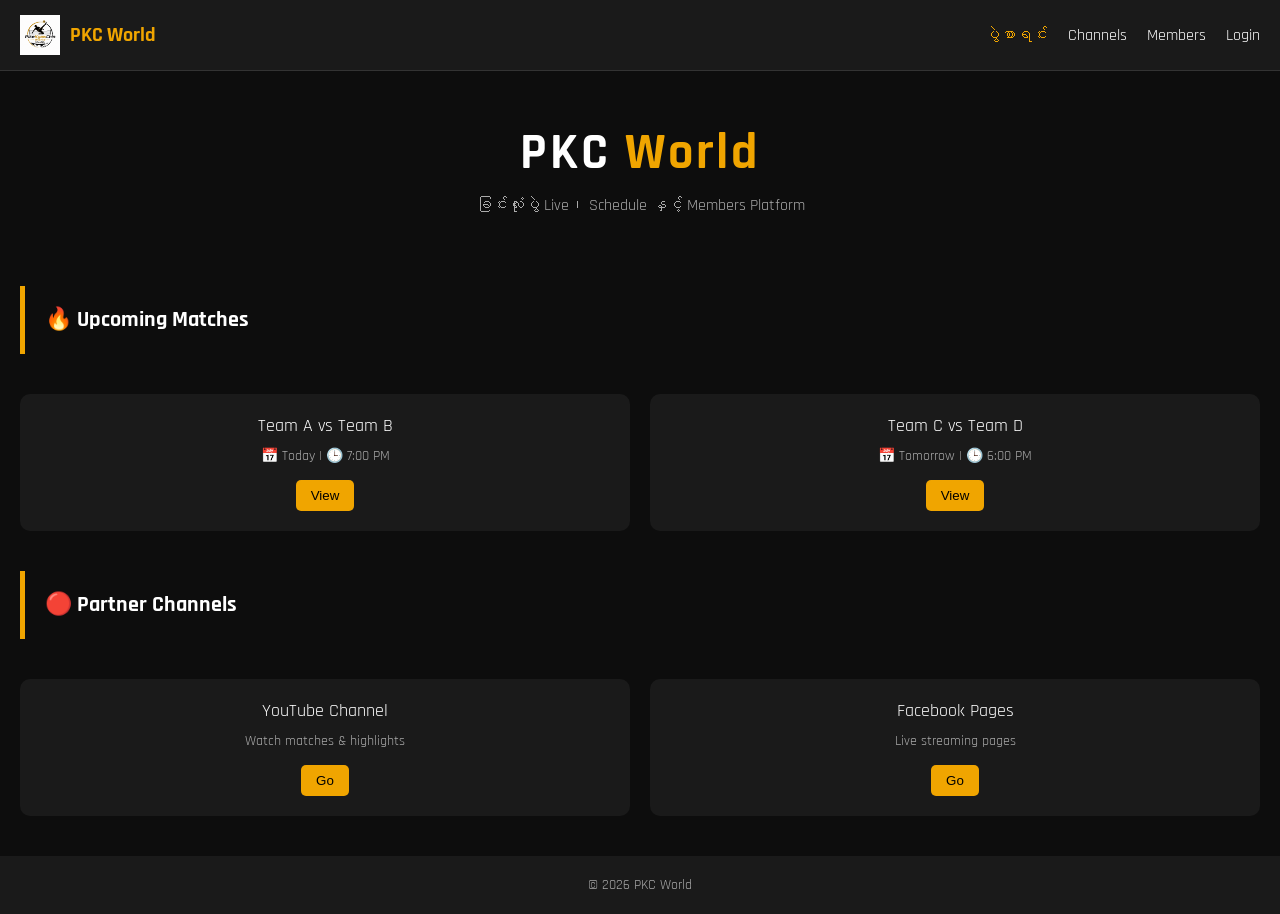
<file: index.html>
<!DOCTYPE html>
<html lang="my">
<head>
  <meta charset="UTF-8">
  <meta name="viewport" content="width=device-width, initial-scale=1.0">

  <title>PKC World</title>

  <!-- PWA Manifest -->
  <link rel="manifest" href="manifest.json">

  <!-- Theme Color -->
  <meta name="theme-color" content="#F0A500">

  <!-- CSS -->
  <link rel="stylesheet" href="css/style.css">

  <!-- Fonts -->
  <link href="https://fonts.googleapis.com/css2?family=Rajdhani:wght@400;600;700&display=swap" rel="stylesheet">
</head>

<body>

<!-- ===== NAVBAR ===== -->
<nav class="navbar">
  <div class="logo">
    <img src="assets/logo.png" alt="logo">
    <span>PKC World</span>
  </div>

  <ul class="nav-links" id="navLinks">
    <li><a href="index.html" class="active">ပွဲစာရင်း</a></li>
    <li><a href="live.html">Channels</a></li>
    <li><a href="members.html">Members</a></li>
    <li><a href="members/login.html">Login</a></li>
  </ul>

  <div class="hamburger" onclick="toggleMenu()">☰</div>
</nav>

<!-- ===== HERO ===== -->
<section class="hero">
  <h1>PKC <span>World</span></h1>
  <p>ခြင်းလုံးပွဲ Live၊ Schedule နှင့် Members Platform</p>
</section>

<!-- ===== MATCH SECTION ===== -->
<section class="section-header">
  <h2>🔥 Upcoming Matches</h2>
</section>

<section class="match-list">

  <div class="match-card">
    <div class="teams">Team A vs Team B</div>
    <div class="info">📅 Today | 🕒 7:00 PM</div>
    <button onclick="goMatch(1)">View</button>
  </div>

  <div class="match-card">
    <div class="teams">Team C vs Team D</div>
    <div class="info">📅 Tomorrow | 🕒 6:00 PM</div>
    <button onclick="goMatch(2)">View</button>
  </div>

</section>

<!-- ===== LIVE SECTION ===== -->
<section class="section-header">
  <h2>🔴 Partner Channels</h2>
</section>

<section class="match-list">

  <div class="match-card">
    <div class="teams">YouTube Channel</div>
    <div class="info">Watch matches & highlights</div>
    <a href="live.html">
      <button>Go</button>
    </a>
  </div>

  <div class="match-card">
    <div class="teams">Facebook Pages</div>
    <div class="info">Live streaming pages</div>
    <a href="live.html">
      <button>Go</button>
    </a>
  </div>

</section>

<!-- ===== FOOTER ===== -->
<footer>
  <p>© 2026 PKC World</p>
</footer>

<!-- ===== JS ===== -->
<script src="js/main.js"></script>

<!-- ===== PWA SERVICE WORKER ===== -->
<script>
if ("serviceWorker" in navigator) {
  navigator.serviceWorker.register("sw.js")
    .then(() => console.log("Service Worker Registered"));
}
</script>

</body>
</html>
</file>
<file: css/style.css>
/* ===== RESET ===== */
* {
  margin: 0;
  padding: 0;
  box-sizing: border-box;
}

/* ===== BODY ===== */
body {
  font-family: 'Rajdhani', 'Noto Sans Myanmar', sans-serif;
  background: #0D0D0D;
  color: #FFFFFF;
}

/* ===== NAVBAR ===== */
.navbar {
  display: flex;
  justify-content: space-between;
  align-items: center;
  background: #1A1A1A;
  padding: 15px 20px;
  border-bottom: 1px solid #333;
}

.logo {
  display: flex;
  align-items: center;
  gap: 10px;
}

.logo img {
  width: 40px;
}

.logo span {
  font-size: 20px;
  font-weight: bold;
  color: #F0A500;
}

/* NAV LINKS */
.nav-links {
  display: flex;
  list-style: none;
  gap: 20px;
}

.nav-links a {
  text-decoration: none;
  color: #FFFFFF;
  transition: 0.3s;
}

.nav-links a:hover,
.nav-links .active {
  color: #F0A500;
}

/* HAMBURGER */
.hamburger {
  display: none;
  font-size: 24px;
  cursor: pointer;
}

/* ===== HERO ===== */
.hero {
  text-align: center;
  padding: 50px 20px;
}

.hero h1 {
  font-size: 50px;
  letter-spacing: 3px;
}

.hero span {
  color: #F0A500;
}

.hero p {
  margin-top: 10px;
  color: #aaa;
}

/* ===== SECTION HEADER ===== */
.section-header {
  padding: 20px;
  border-left: 5px solid #F0A500;
  margin: 20px;
}

.section-header h2 {
  font-size: 22px;
}

/* ===== MATCH LIST ===== */
.match-list {
  display: grid;
  grid-template-columns: repeat(auto-fit, minmax(250px, 1fr));
  padding: 20px;
  gap: 20px;
}

.match-card {
  background: #1A1A1A;
  padding: 20px;
  border-radius: 10px;
  text-align: center;
  transition: 0.3s;
}

.match-card:hover {
  transform: translateY(-5px);
  border: 1px solid #F0A500;
}

.match-card .teams {
  font-size: 18px;
  margin-bottom: 10px;
}

.match-card .info {
  font-size: 14px;
  color: #aaa;
  margin-bottom: 15px;
}

.match-card button {
  background: #F0A500;
  border: none;
  padding: 8px 15px;
  cursor: pointer;
  color: #000;
  border-radius: 5px;
}

/* ===== LIVE SECTION ===== */
.live-box {
  text-align: center;
  padding: 30px;
}

.live-box button {
  background: red;
  color: white;
  padding: 10px 20px;
  border: none;
  cursor: pointer;
  border-radius: 5px;
}

/* ===== CHAT ===== */
.chat-box {
  margin: 20px;
  background: #1A1A1A;
  border-radius: 10px;
  padding: 15px;
}

#chatMessages {
  height: 200px;
  overflow-y: auto;
  margin-bottom: 10px;
}

.chat-input {
  display: flex;
  gap: 10px;
}

.chat-input input {
  flex: 1;
  padding: 10px;
  border: none;
  outline: none;
  border-radius: 5px;
}

.chat-input button {
  background: #F0A500;
  border: none;
  padding: 10px 15px;
  cursor: pointer;
}

/* ===== MEMBERS ===== */
.member-list {
  display: grid;
  grid-template-columns: repeat(auto-fit, minmax(200px, 1fr));
  gap: 20px;
  padding: 20px;
}

.member-card {
  background: #1A1A1A;
  padding: 20px;
  text-align: center;
  border-radius: 10px;
}

.member-card img {
  width: 60px;
  margin-bottom: 10px;
}

.member-card button {
  margin-top: 10px;
  background: #F0A500;
  border: none;
  padding: 8px 12px;
  cursor: pointer;
}

/* ===== FOOTER ===== */
footer {
  text-align: center;
  padding: 20px;
  background: #1A1A1A;
  margin-top: 20px;
  font-size: 14px;
  color: #aaa;
}

/* ===== MOBILE ===== */
@media (max-width: 768px) {

  .nav-links {
    display: none;
    flex-direction: column;
    background: #1A1A1A;
    position: absolute;
    top: 60px;
    right: 0;
    width: 200px;
    padding: 20px;
  }

  .nav-links.open {
    display: flex;
  }

  .hamburger {
    display: block;
  }

  .hero h1 {
    font-size: 32px;
  }

}
</file>
